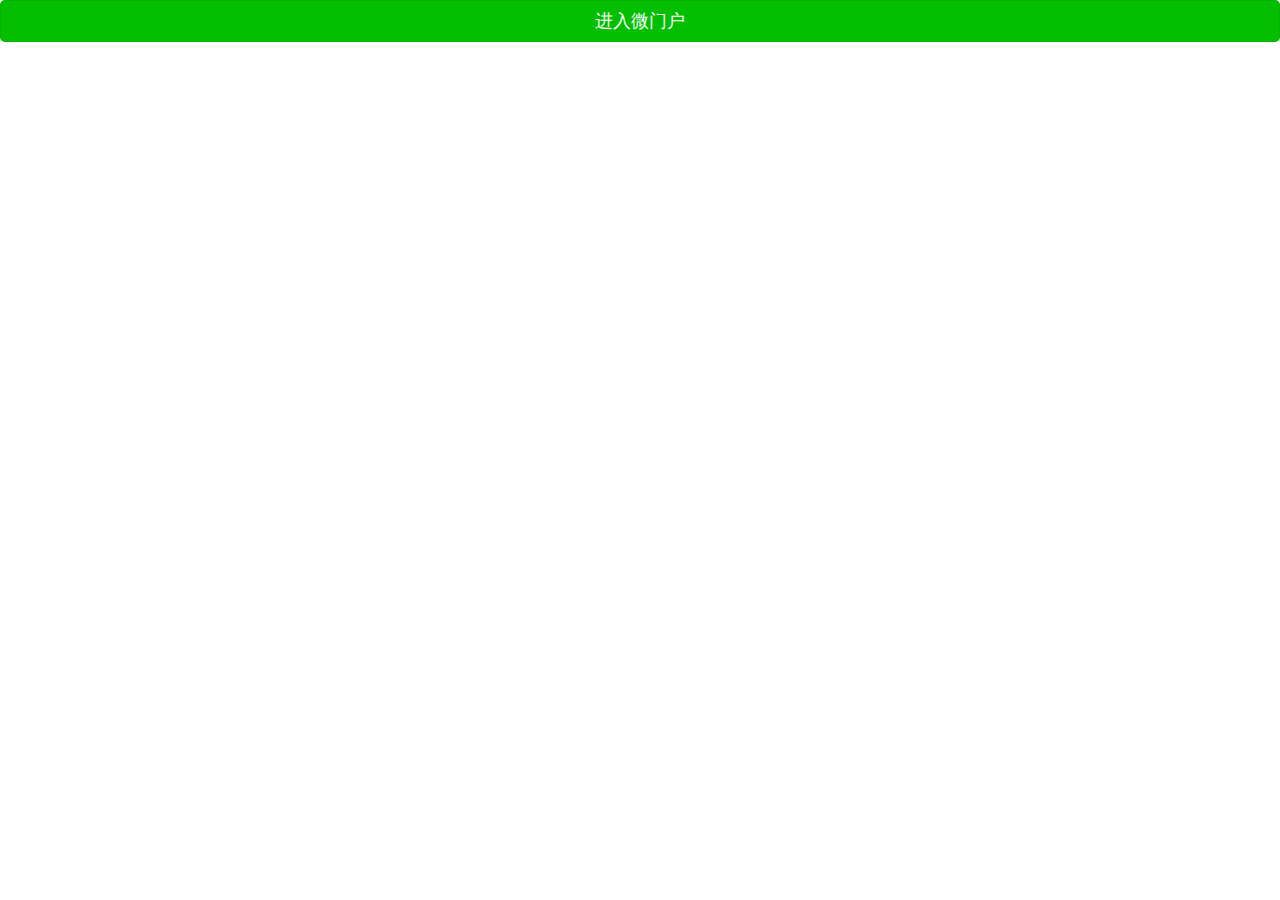
<file: SmartSystem.Life/SmartSystem.Life.Web/index.html>
﻿<!DOCTYPE html>
<html lang="en">
<head>
    <meta charset="UTF-8">
    <meta name="viewport" content="width=device-width,initial-scale=1,user-scalable=0">
    <title>初始页</title>
    <!-- 引入 WeUI -->
    <link href="Content/weui.css" rel="stylesheet" />
</head>
<body>
    <!-- 使用 -->
    <a href="we_layout_zcj.html" class="weui_btn weui_btn_primary">进入微门户</a>
</body>
</html>
</file>
